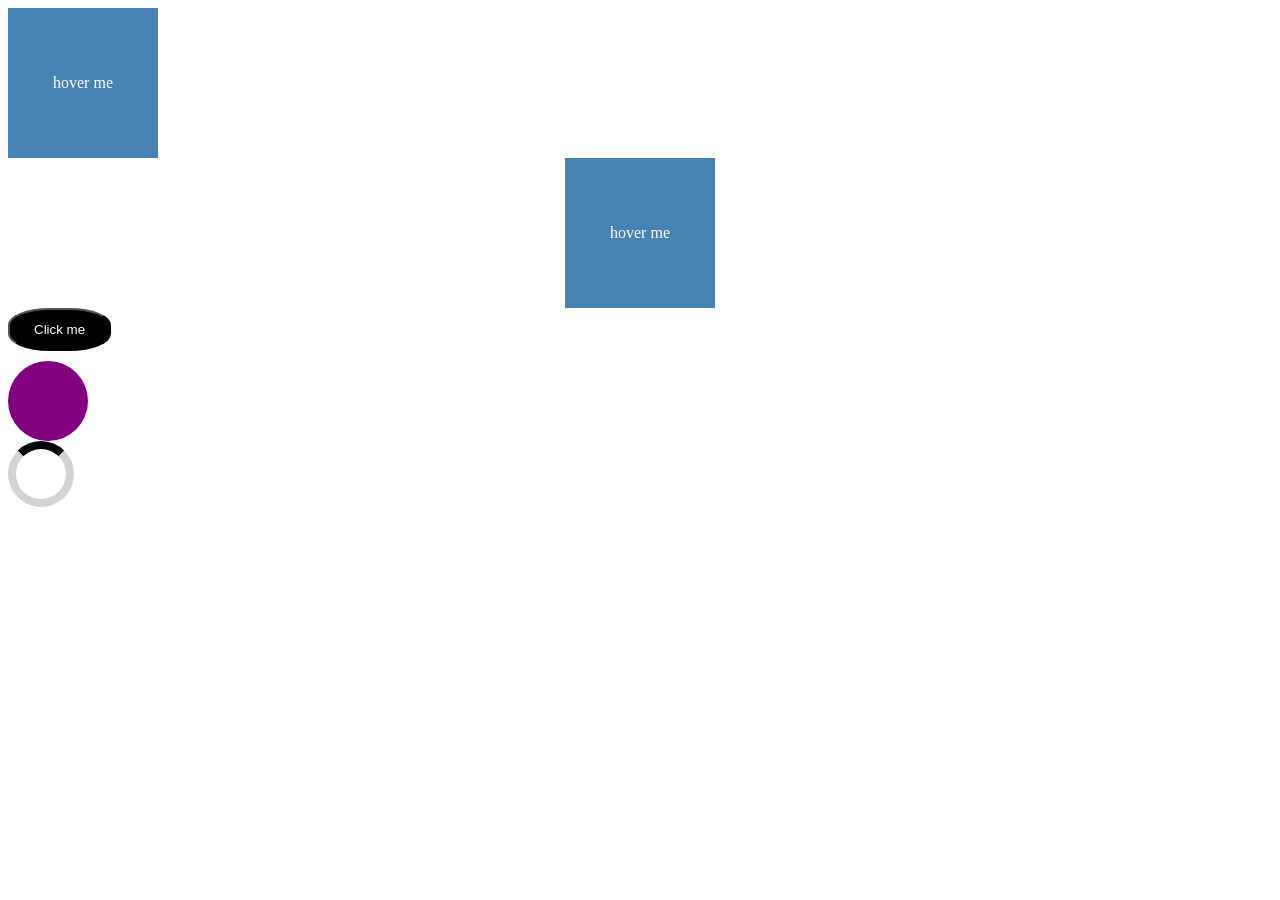
<file: animation.html>
<!DOCTYPE html>
<html lang="en">
    <head>
        <meta charset="UTF-8">
        <meta name="description" content="learning tansition and animation css">
        <meta name="viewport" content="width=device-width, initial-scale=1.0">
        <link rel="stylesheet" href="animation.css">
    </head>
    <body>
        <div class="box">hover me</div>
        <!--multiple transition-->
        <div class="box-multiple">hover me</div>
        <!--button transition hover-->
        <button class="btn">Click me</button>
        <!--keyframe-->
        <div class="circle"></div>
        <!--loader-->
        <div class="loader"></div>
    </body>
</html>
</file>
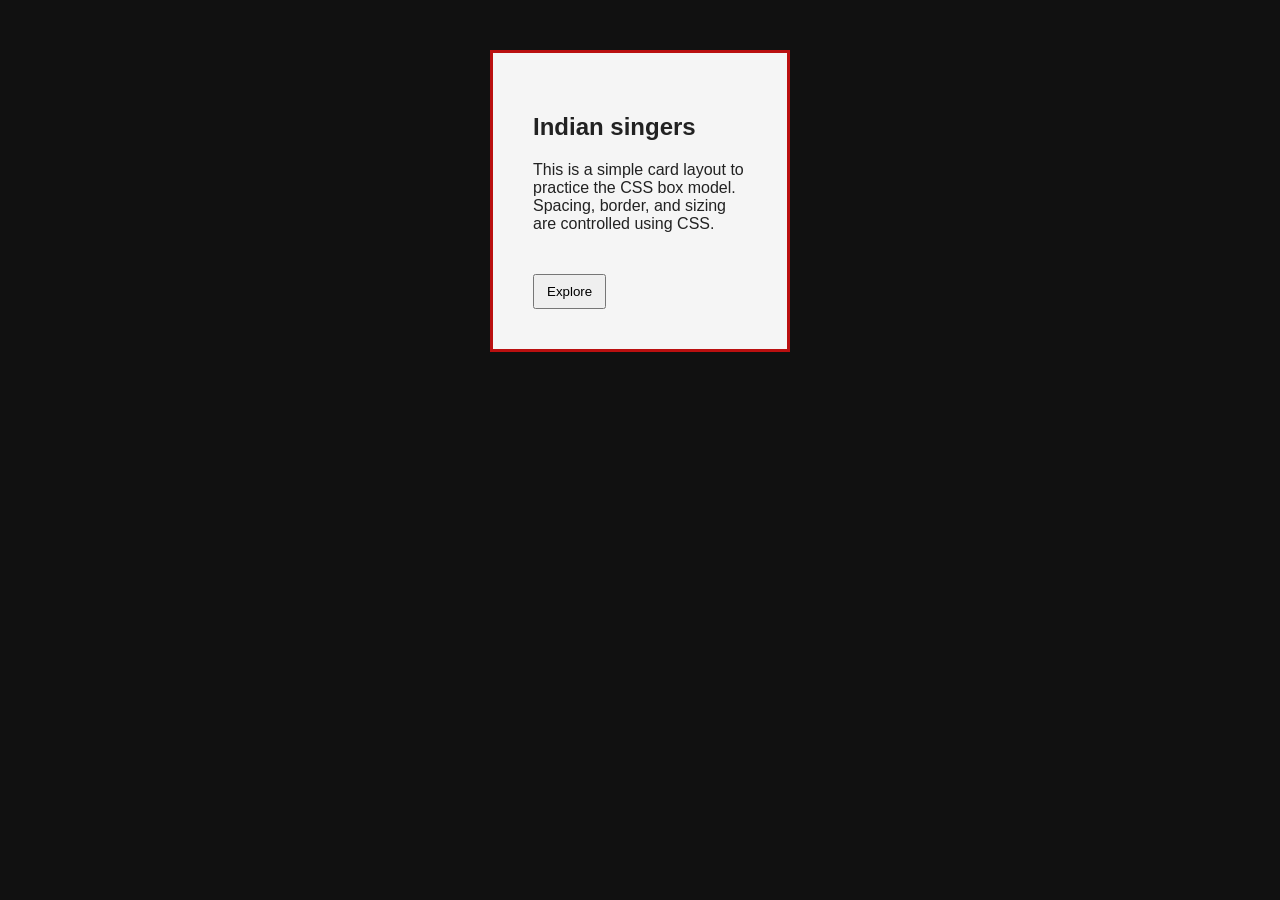
<file: box-model.html>
<!DOCTYPE html>
<html lang="en">
<head>
  <meta charset="UTF-8">
  <meta name="description" content="CSS Box Model Practice">
  <meta name="viewport" content="width=device-width, initial-scale=1.0">
  <link rel="stylesheet" href="box-style.css">
  <title>Box Model</title>
</head>
<body>
  <div class="card">
    <h2>Indian singers</h2>
    <p>
      This is a simple card layout to practice the CSS box model.
      Spacing, border, and sizing are controlled using CSS.
    </p>
    <button>Explore</button>
  </div>
</body>
</html>
</file>
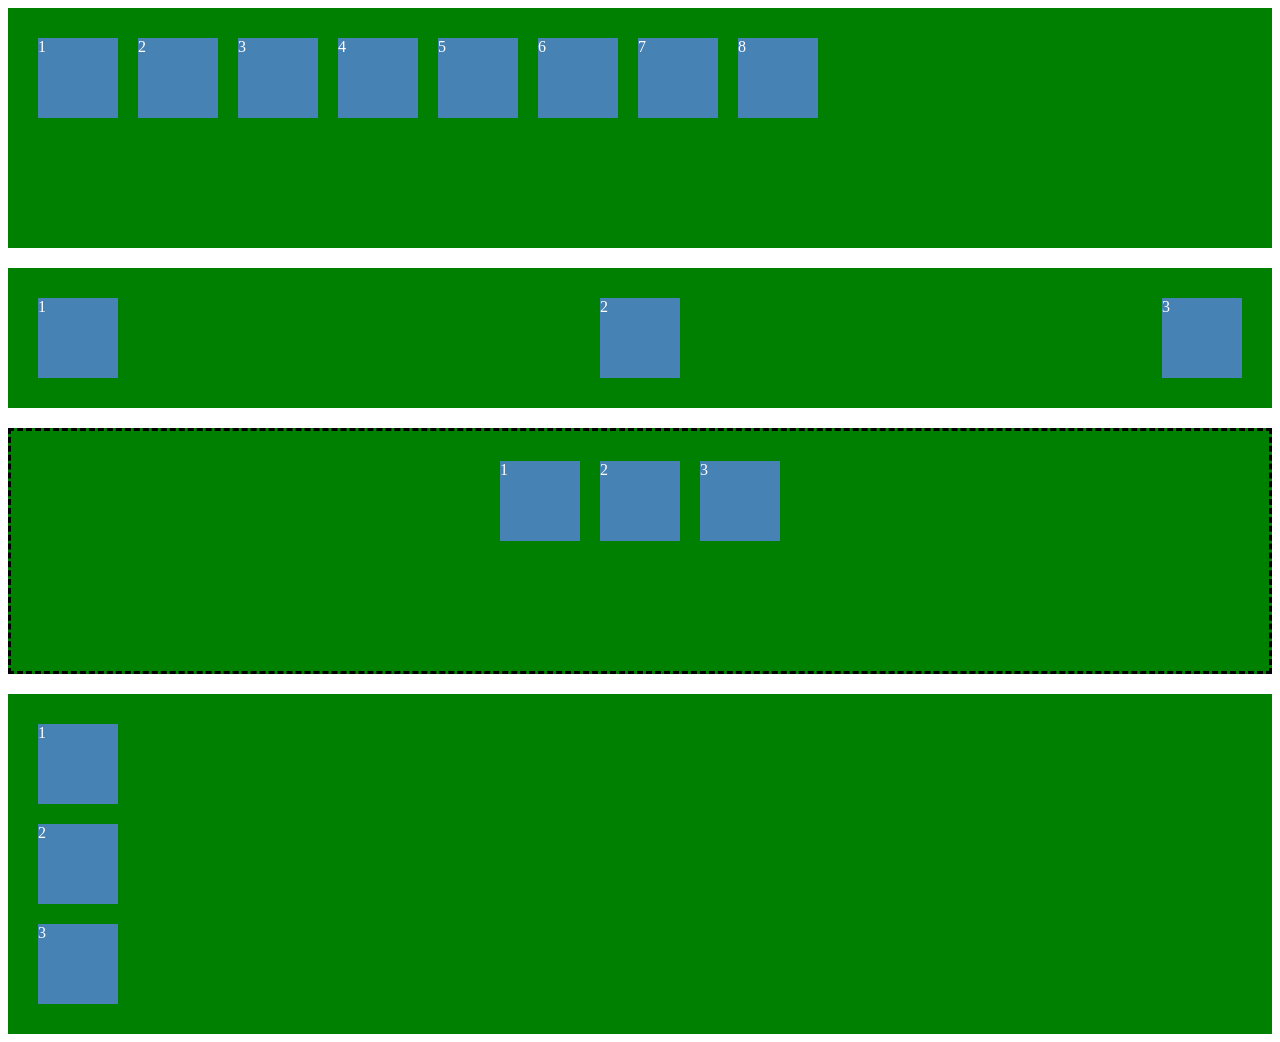
<file: flexbox.html>
<!DOCTYPE html>
<html lang="en">
    <head>
        <meta charset="UTF-8">
        <meta name="description" content="flexbox learning">
        <meta name="viewport" content="width=device-width, initial-scale=1.0">  
        <link rel="stylesheet" href="flexbox.css">  
    </head>
    <body>
        <div class="container">
            <div class="box">1</div>
            <div class="box">2</div>
            <div class="box">3</div>
            <div class="box">4</div>
            <div class="box">5</div>
            <div class="box">6</div>
            <div class="box">7</div>
            <div class="box">8</div>
        </div>
        <!--justify-content-->
         <div class="justify">
            <div class="box">1</div>
            <div class="box">2</div>
            <div class="box">3</div>
         </div>
         <!--align-items-->
         <div class="align">
            <div class="box">1</div>
            <div class="box">2</div>
            <div class="box">3</div>
         </div>
         <!--flex-direction-->
         <div class="flex">
            <div class="box">1</div>
            <div class="box">2</div>
            <div class="box">3</div>
         </div>
    </body>
</html>
</file>
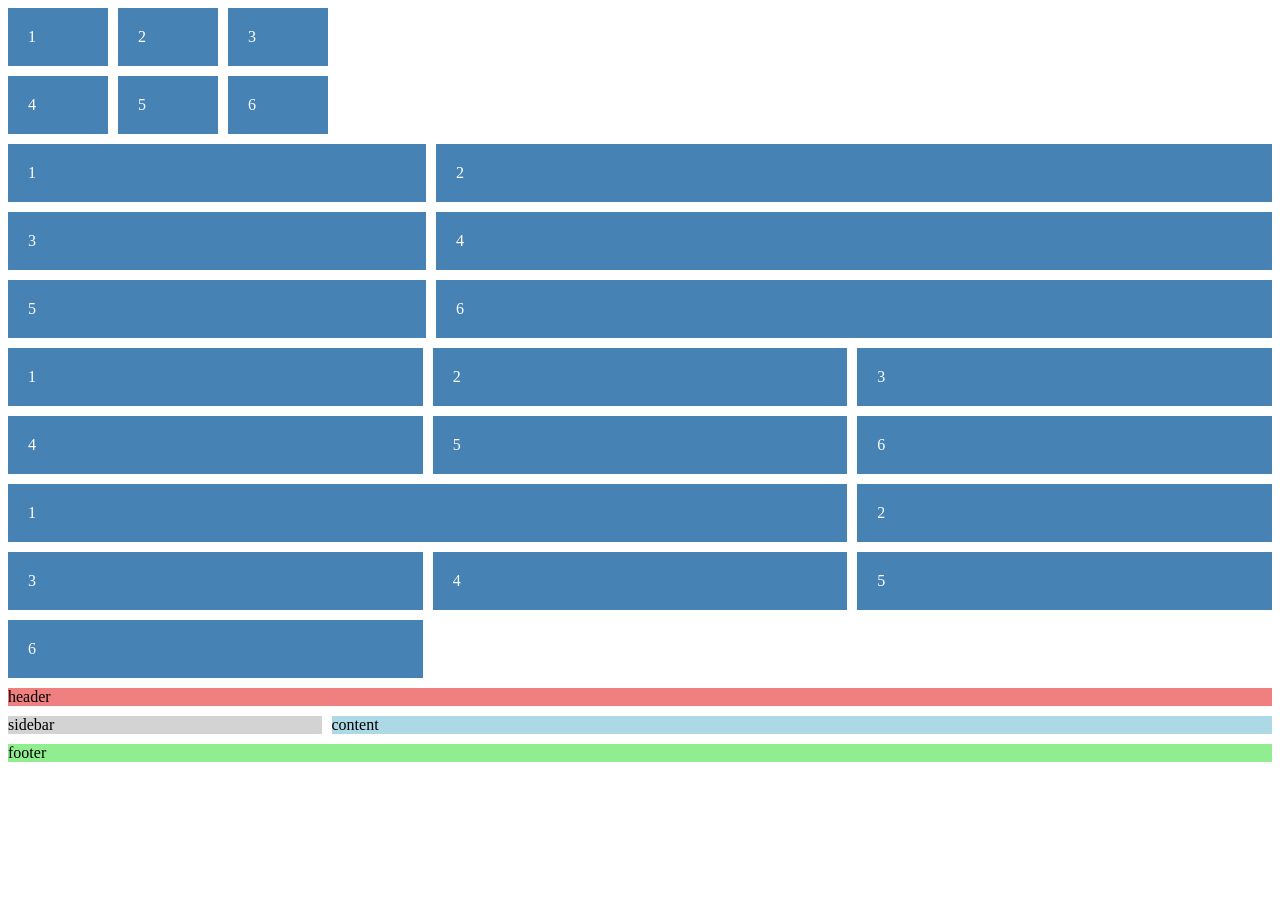
<file: grid.html>
<!DOCTYPE html>
<html lang="en">
    <head>
        <meta charset="UTF-8">
        <meta name="description" content="learning grid css">
        <meta name="viewport" content="width=device-width, initial-scale=1.0">
        <link rel="stylesheet" href="grid.css">
    </head>
    <body>
        <div class="grid">
            <div class="box">1</div>
            <div class="box">2</div>
            <div class="box">3</div>
            <div class="box">4</div>
            <div class="box">5</div>
            <div class="box">6</div>
        </div>
        <!--grid fraction-->
         <div class="grid-fr">
            <div class="box">1</div>
            <div class="box">2</div>
            <div class="box">3</div>
            <div class="box">4</div>
            <div class="box">5</div>
            <div class="box">6</div>
        </div>
        <!--grid repeat-->
         <div class="grid-r">
            <div class="box">1</div>
            <div class="box">2</div>
            <div class="box">3</div>
            <div class="box">4</div>
            <div class="box">5</div>
            <div class="box">6</div>
        </div>
        <!--grid item placement-->
         <div class="grid-i">
            <div class="box box1">1</div>
            <div class="box">2</div>
            <div class="box">3</div>
            <div class="box">4</div>
            <div class="box">5</div>
            <div class="box">6</div>
        </div>
        <!--grid area-->
         <div class="layout">
            <header>header</header>
            <aside>sidebar</aside>
            <main>content</main>
            <footer>footer</footer>
         </div>
    </body>

</html>
</file>
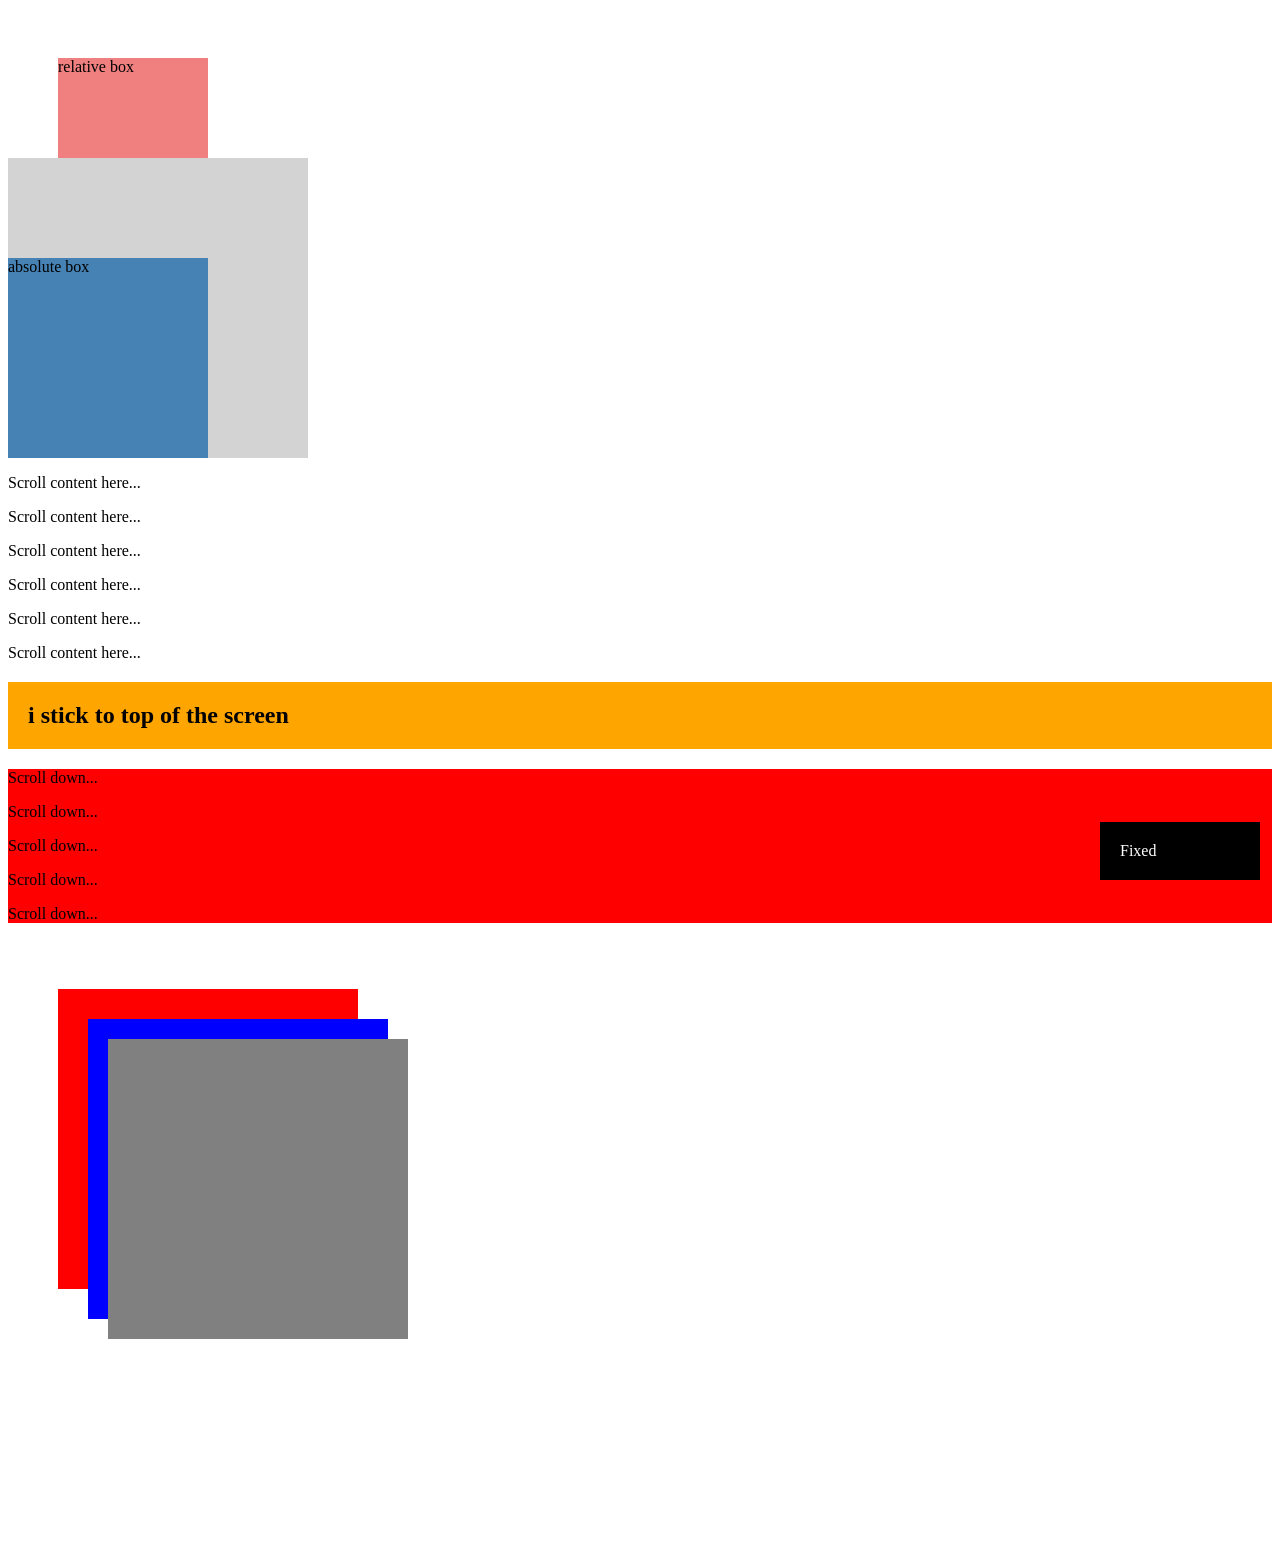
<file: positioning.html>
<!DOCTYPE html>
<html lang="en">
    <head>
        <meta charset="UTF-8">
        <meta name="description" content="learn positioning of css">
        <meta name="viewport" content="width=device-width, initial-scale=1.0">
        <link rel="stylesheet" href="positioning.css">
    </head>
    <body>
        <div class="grey">relative box</div>
        <!--positioning absolute-->
        <div class="parent">
            <div class="child">absolute box</div>
        </div>
        <!--position fixed-->
        <div class="fixed-box">Fixed</div>
        <p>Scroll content here...</p>
        <p>Scroll content here...</p>
        <p>Scroll content here...</p>
        <p>Scroll content here...</p>
        <p>Scroll content here...</p>
        <p>Scroll content here...</p>
        <!--posittion sticky-->
        <h2 class="sticky">i stick to top of the screen</h2>

        <div class="content">
            <p>Scroll down...</p>
            <p>Scroll down...</p>
            <p>Scroll down...</p>
            <p>Scroll down...</p>
            <p>Scroll down...</p>
        </div>
        <!--z-index position-->
        <div class="z-container">
            <div class="c z-red"></div>
            <div class="c z-blue"></div>
            <div class="c z-grey"></div>
        </div>
    </body>

</html>
</file>
<file: animation.css>
/* simple transition hover effect */
.box {
    width: 150px;
    height: 150px;
    background-color: steelblue;
    color: white;
    display: flex;
    justify-content: center;
    align-items: center;
    transition: background-color 0.5s ease;
}

.box:hover {
    background-color: tomato;
}

/* multiple properties transition */
.box-multiple {
    width: 150px;
    height: 150px;
    background-color: steelblue;
    color: white;
    display: flex;
    justify-content: center;
    align-items: center;
    margin: auto;
    transition: all 0.2s ease;
}

.box-multiple:hover {
    transform:scale(1.2);
    opacity: 0.7;
    background-color: red;
}

/* button transition */
.btn {
    padding: 12px 24px;
    border-radius: 40%;
    background-color: black;
    color: white;
    cursor: pointer;

    transition: transform 0.3s ease, background-color 0.3s ease;
}

.btn:hover {
    background-color: gray;
    transform: translateX(7px);
}

/* keyframe */
.circle {
    width: 80px;
    height: 80px;
    background-color: purple;
    border-radius: 50%;
    margin-top: 10px;
    animation: move 2s ease infinite alternate;
}

@keyframes move {
    from {
        transform: translateX(100px);
    }
    to {
        transform: translateX(400px);
    }
}

/* loader animation */
.loader {
    width: 50px;
    height: 50px;
    border: 8px solid lightgray;
    border-top: 8px solid black;
    border-radius: 50px;

    animation: spin 1s linear infinite;
}

@keyframes spin {
    to {
        transform: rotate(360deg);
    }  
}
</file>
<file: box-style.css>
/* global styles */

* {
    box-sizing: border-box;
}

body {
    background-color: #111;
    font-family: arial, sans-serif;
}

/* main */

.card {
    width: 300px;
    padding: 40px;
    border: 3px solid rgb(186, 16, 16);
    margin: 50px auto;
    background-color: #f5f5f5;
    color: #222;
}
/* button */

button {
    margin-top: 25px;
    padding: 8px 12px;

}
</file>
<file: flexbox.css>
/* container parent */
.container {
    display: flex;
    background-color: green;
    padding: 20px;
    height: 200px;
    flex-wrap: wrap;
}

/* box child */
.box {
    width: 80px;
    height: 80px;
    background-color: steelblue;
    color: white;
    margin: 10px;
}

/* justify-content */
.justify {
    display: flex;
    background-color: green;
    padding: 20px;
    justify-content: space-between;
    margin-top: 20px;
}

/* align-items */
.align {
    display: flex;
    background-color: green;
    padding: 20px;
    height:200px;
    border: 3px dashed black;
    align-items: flex-start;
    justify-content: center;
    margin-top: 20px;
}

/* flex-direction */
.flex {
    display: flex;
    background-color: green;
    padding: 20px;
    flex-direction: column;
    margin-top: 20px;
}
</file>
<file: grid.css>
/* grid template colomns */
.grid {
    display: grid;
    grid-template-columns: 100px 100px 100px;
    gap: 10px;
}

.box {
    background-color: steelblue;
    color: white;
    padding: 20px;
}

/* grid fraction */
.grid-fr {
    display: grid;
    grid-template-columns: 1fr 2fr;
    gap: 10px;
    margin-top: 10px;
}

/* grid repeat */
.grid-r {
    display: grid;
    grid-template-columns: repeat(3, 1fr);
    gap: 10px;
    margin-top: 10px;
}

/* grid item placement */
.grid-i {
    display: grid;
    gap: 10px;
    grid-template-columns: repeat(3, 1fr);
    margin-top: 10px;
}
.box1 {
    grid-column: 1 / 3;
}

/* grid area */
.layout {
    display: grid;
    grid-template-columns: 1fr 3fr;
    grid-template-areas: 
    "header header"
    "sidebar content"
    "footer footer";
    gap: 10px;
    margin-top: 10px;
}

header { grid-area: header; background: lightcoral; }
aside { grid-area: sidebar; background: lightgray; }
main { grid-area: content; background: lightblue; }
footer { grid-area: footer; background: lightgreen; }
</file>
<file: positioning.css>
/* global style */

body {
    padding-bottom: 200px;
}

/* relative box */

.grey {
    width: 150px;
    height: 150px;
    background-color: lightcoral;
    position: relative;
    left: 50px;
    top: 50px;
}
/* absolute box */

.parent {
    width: 300px;
    height: 300px;
    background-color: lightgray;
    position: relative; 
     
}

.child {
    width: 200px;
    height: 200px;
    background-color: steelblue;
    position: absolute;
    left: 0;
    bottom: 0;  
}
/* fixed box */

.fixed-box {
    width: 120px;
    background-color: black;
    color: white;
    position: fixed;
    bottom: 20px;
    right: 20px;
    padding: 20px;
    
}
/* sticky box */

.sticky {
    background-color: orange;
    padding: 20px;

    position: sticky;
    top:0;
}

.content {
    background-color: red;
}
/* z-index box */

.z-container {
    position: relative;
    height: 400px;
}

.z-red {
    background-color: red;
    z-index: 1;
    top: 50px;
    left: 50px;
}

.z-blue {
    background-color: blue;
    z-index: 2;
    top: 80px;
    left: 80px;
}

.z-grey {
    background-color: grey;
    z-index: 3;
     top: 100px;
    left: 100px;
}
 
.c {
    width: 300px;
    height: 300px;
    position: absolute;
}
</file>
